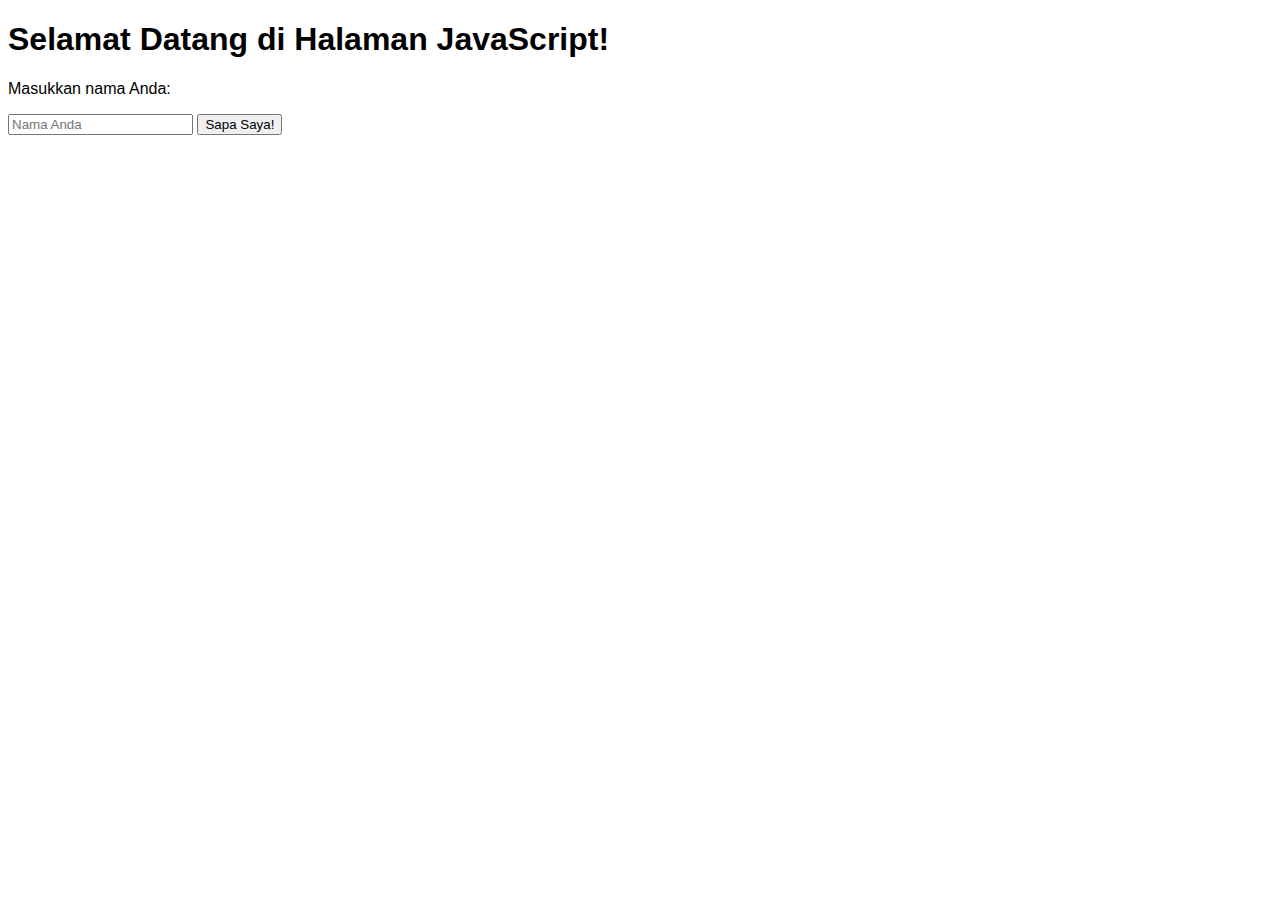
<file: Minggu 5/index.html>
<!DOCTYPE html>
<html lang="id">
  <head>
    <meta charset="UTF-8" />
    <meta name="viewport" content="width=device-width, initial-scale=1.0" />
    <title>Contoh Implementasi JavaScript</title>
    <style>
      body {
        font-family: Arial, sans-serif;
      }
      #message {
        margin-top: 20px;
        font-weight: bold;
        color: rgb(255, 217, 217);
      }
    </style>
  </head>
  <body>
    <h1>Selamat Datang di Halaman JavaScript!</h1>
    <p>Masukkan nama Anda:</p>
    <input type="text" id="namaInput" placeholder="Nama Anda" />
    <button id="greetButton">Sapa Saya!</button>

    <div id="message"></div>

    <script>
      const greetButton = document.getElementById("greetButton");
      const namaInput = document.getElementById("namaInput");
      const messageDiv = document.getElementById("message");

      greetButton.addEventListener("click", function () {
        const nama = namaInput.value;
        if (nama) {
          messageDiv.innerText = "Halo, " + nama + "! Selamat datang!";
        } else {
          messageDiv.innerText = "Silahkan masukkan nama anda.";
        }
      });
    </script>
  </body>
</html>
</file>
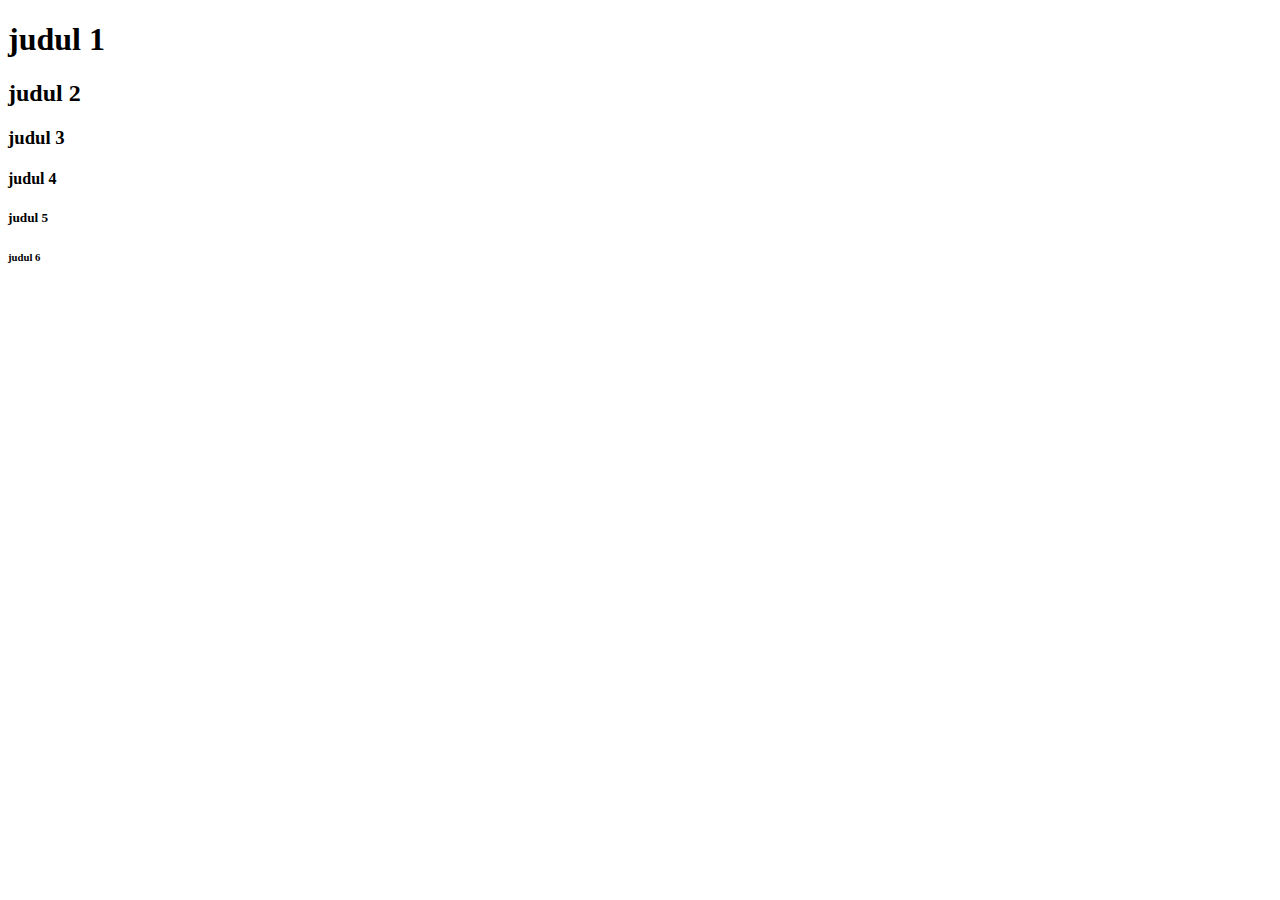
<file: Minggu 2/Heading.html>
<!DOCTYPE html>
<html>
    <head>        
        <title>Heading</title>
    </head>
        <body>
            <h1>judul 1</h1>
            <h2>judul 2</h2>
            <h3>judul 3</h3>
            <h4>judul 4</h4>
            <h5>judul 5</h5>
            <h6>judul 6</h6>
        </body>
</html>
</file>
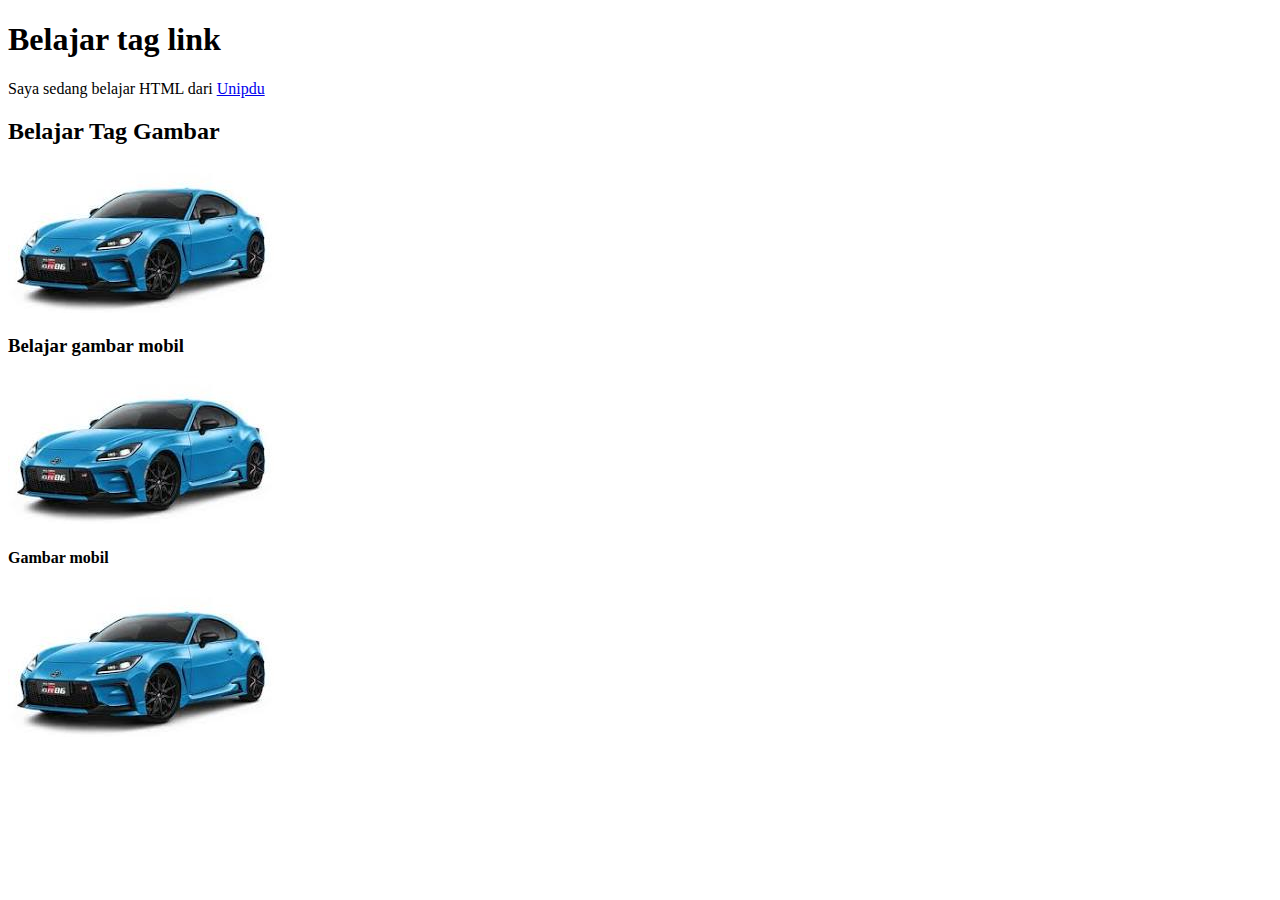
<file: Minggu 2/Link.html>
<!DOCTYPE html>
<html>
    <head>        
        <title>Penggunaan link</title>
    </head>
        <body>
            <h1>Belajar tag link</h1>
            <p>Saya sedang belajar HTML dari <a href="https://unipdu.ac.id">Unipdu</a></p>
            <h2>Belajar Tag Gambar</h2>
            <img src="mobil sport.jpg"/>
            <h3>Belajar gambar mobil</h3>
            <img alt="gambar mobil" src="mobil sport.jpg"/>
            <h4>Gambar mobil</h4>
            <img src="mobil sport.jpg"/>
        </body>
</html>
</file>
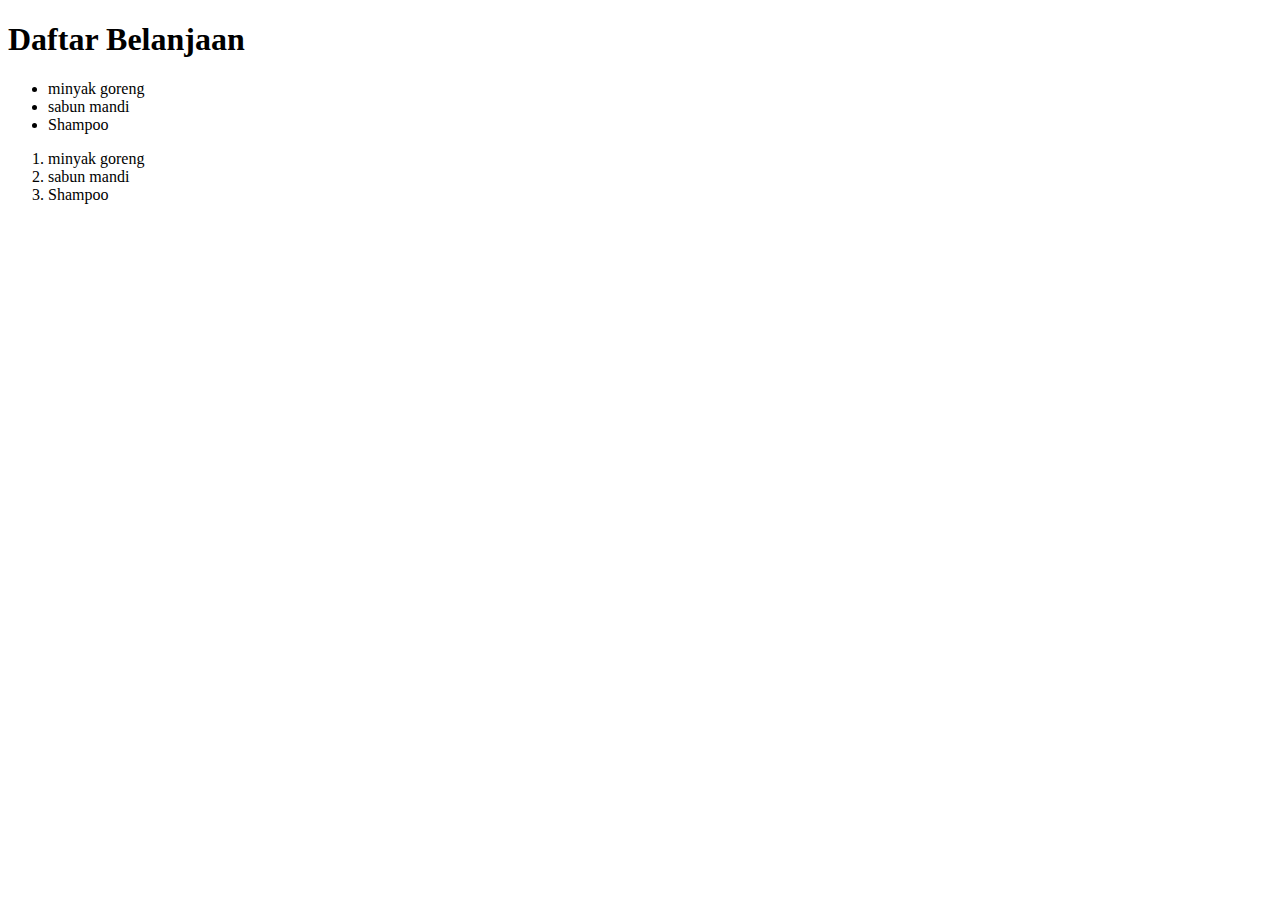
<file: Minggu 2/List.html>
<!DOCTYPE html>
<html>
    <head>
        <title>pengunaan tag list</title>
    </head>
    <body>
        <h1>Daftar Belanjaan</h1>
        <ul>
            <li>minyak goreng</li>
            <li>sabun mandi</li>
            <li>Shampoo</li>
        </ul>
        <ol>
            <li>minyak goreng</li>
            <li>sabun mandi</li>
            <li>Shampoo</li>
        </ol>
    </body>
</html>
</file>
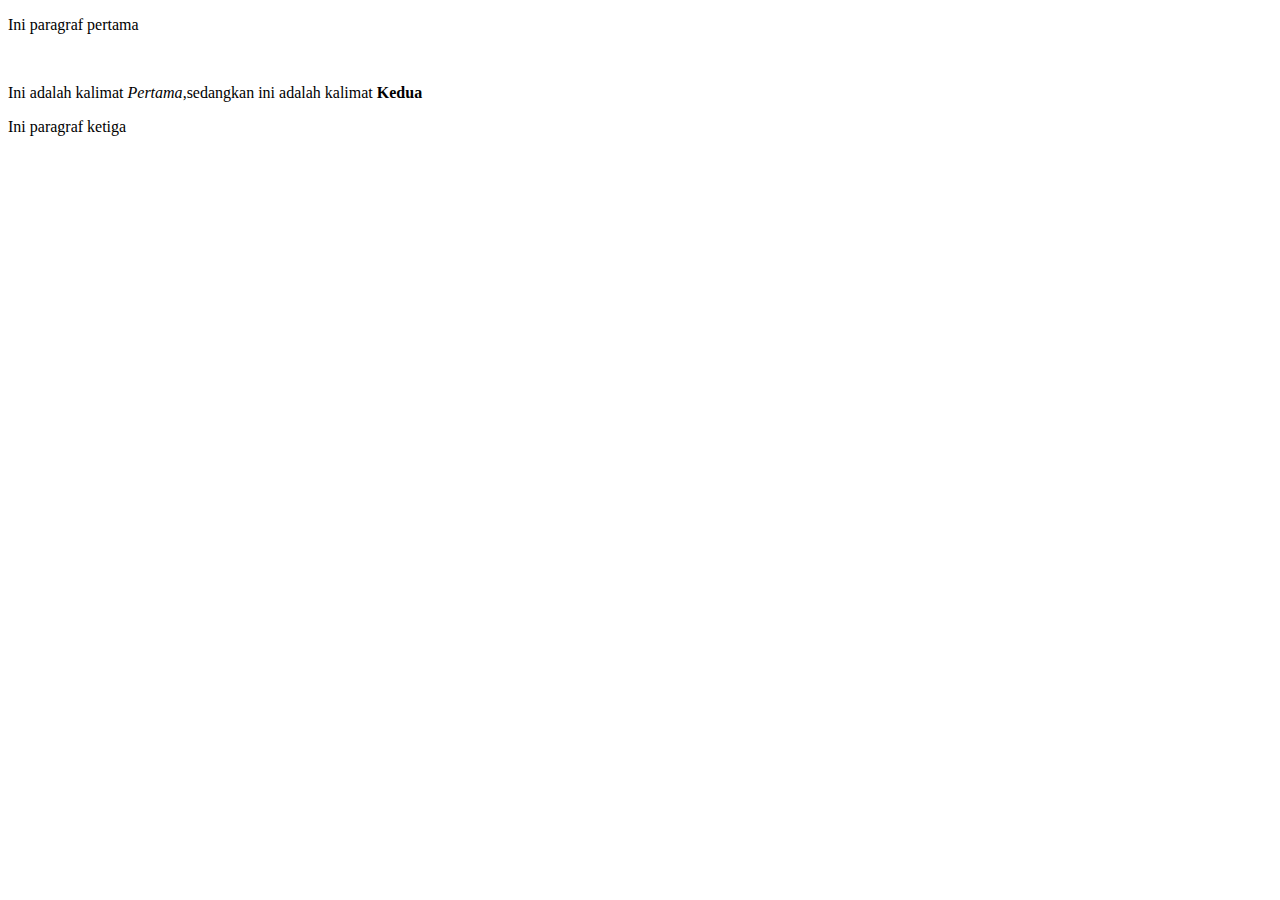
<file: Minggu 2/Paragraf.html>
<!DOCTYPE html>
<html>
    <head>        
        <title>Paragraf</title>
    </head>
        <body>
            <p>Ini paragraf pertama</p>
            <br/>
            <p>Ini adalah kalimat <em>Pertama</em>,sedangkan ini adalah kalimat <strong>Kedua</strong></p>
            <p>Ini paragraf ketiga</p>
        </body>
</html>
</file>
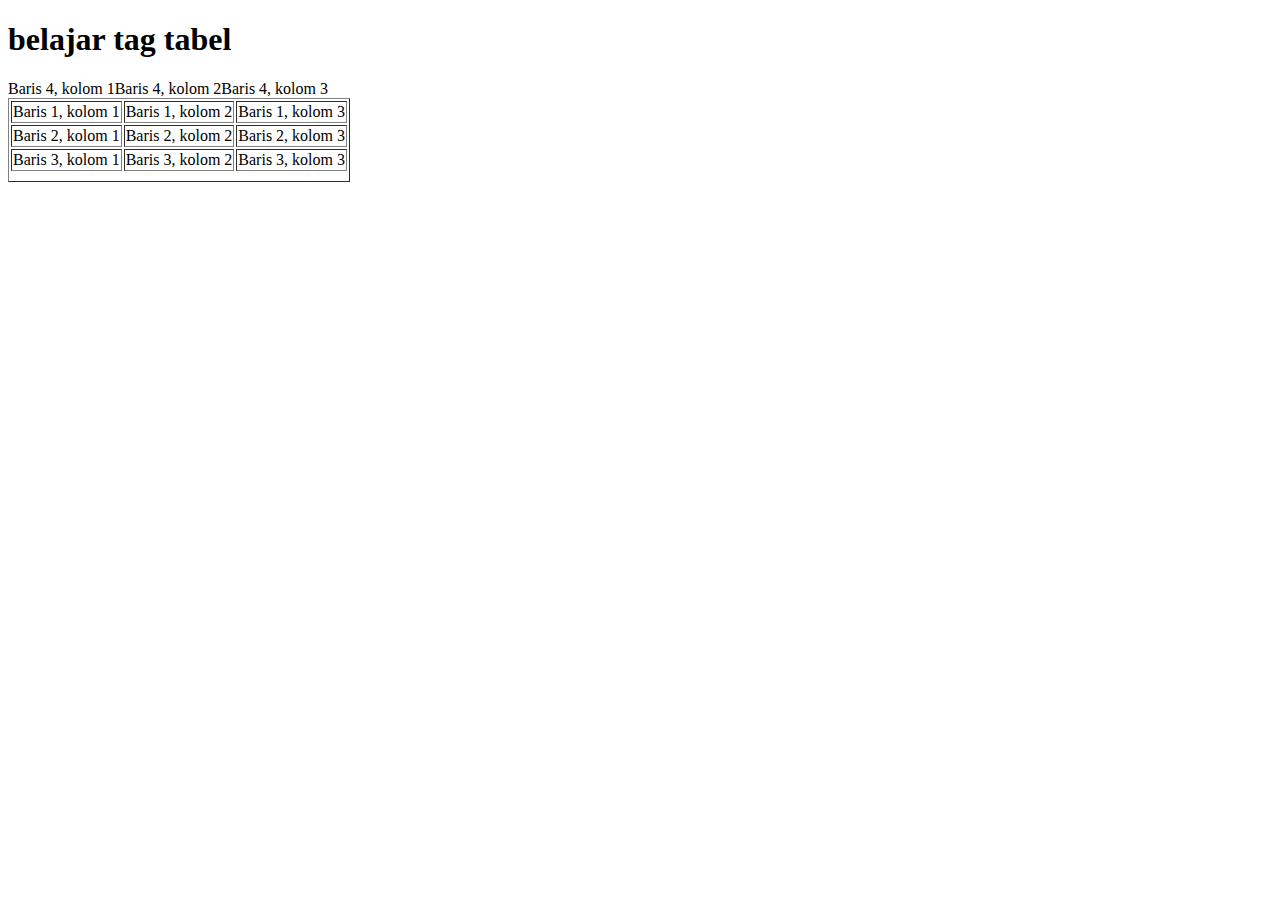
<file: Minggu 2/Tabel.html>
<!DOCTYPE html>
<html>
    <head>
        <title>Penggunaan Tag Tabel</title>
    </head>
    <body>
        <h1>belajar tag tabel</h1>
        <table border="1">
            <tr>
                <td>Baris 1, kolom 1</td>
                <td>Baris 1, kolom 2</td>
                <td>Baris 1, kolom 3</td>
            </tr>
            <tr>
                <td>Baris 2, kolom 1</td>
                <td>Baris 2, kolom 2</td>
                <td>Baris 2, kolom 3</td>
            </tr>
            <tr>
                <td>Baris 3, kolom 1</td>
                <td>Baris 3, kolom 2</td>
                <td>Baris 3, kolom 3</td>
            </tr>
            <tr>
                <tr>Baris 4, kolom 1</tr>
                <tr>Baris 4, kolom 2</tr>
                <tr>Baris 4, kolom 3</tr>
            </tr>
        </table>
    </body>
</html>
</file>
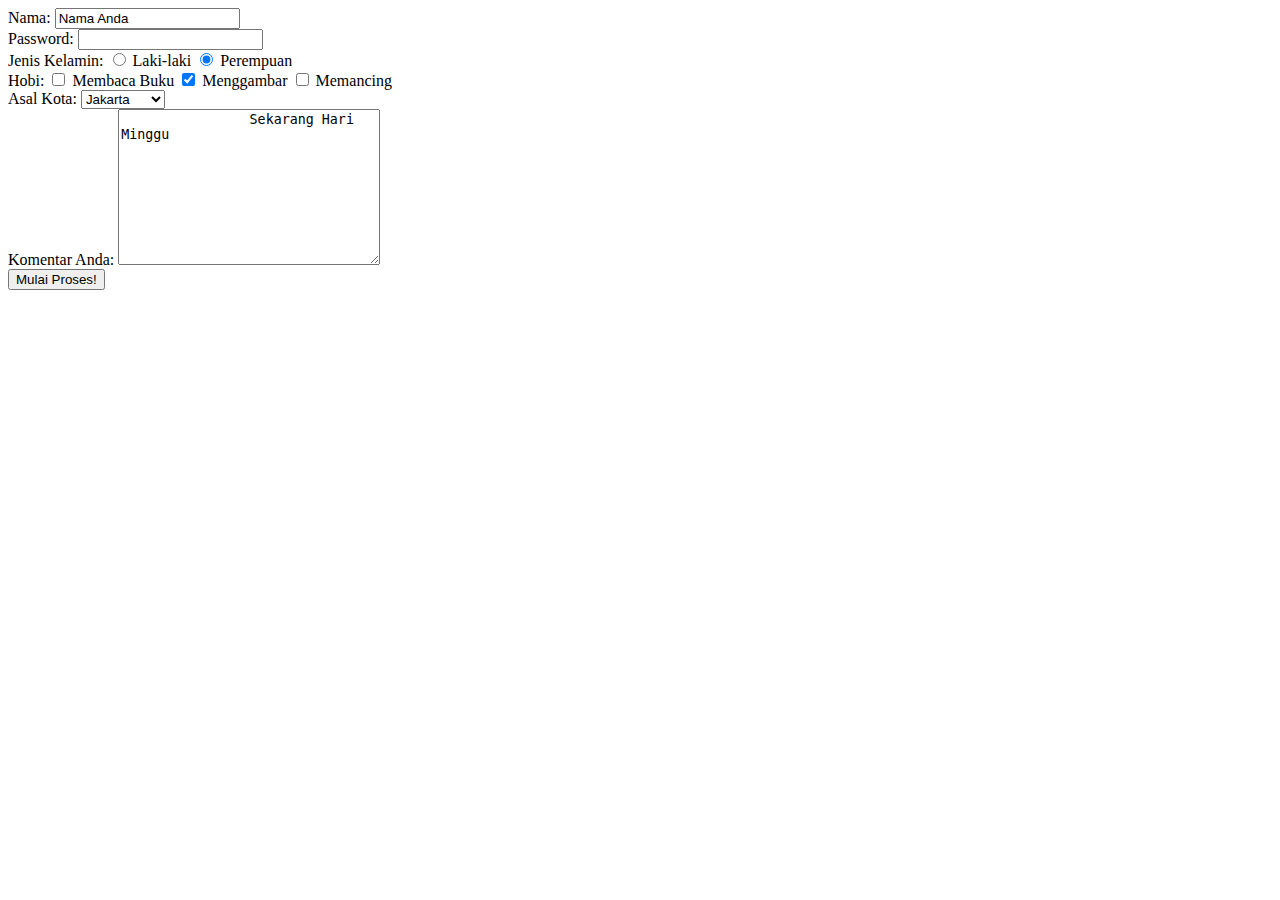
<file: Minggu 2/Tugas percobaan.html>
<!DOCTYPE html>
<html>
    <head>
        <title>Belajar Form</title>
    </head>
    <body>
        <form action="formulir.html" method="get">

            Nama: <input type="text" name="nama" value="Nama Anda" />
            <br />
            Password: <input type="password" name="password" />
            <br />

            Jenis Kelamin:
            <input type="radio" name="jenis_kelamin" value="laki-laki" checked />
            Laki-laki
            <input type="radio" name="jenis_kelamin" value="perempuan" checked />
            Perempuan
            <br />

            Hobi: 
            <input type="checkbox" name="hobi_baca" /> Membaca Buku
            <input type="checkbox" name="hobi_ngambar" checked /> Menggambar
            <input type="checkbox" name="hobi_mancing" /> Memancing
            <br />
            
            Asal Kota:
            <select name="asal_kota" >
                <option value="Kota Jakarta"> Jakarta</option>
                <option value="Kota Surabaya"> Surabaya</opyion>
                <option value="Kota Semarang"> Semarang</option>
            </select>
            <br />
            Komentar Anda:
            <textarea name="komentar" rows="10" cols="30">
                Sekarang Hari Minggu
            </textarea>
            <br />

            <input type="submit" value="Mulai Proses!" >

        </form>
    </body>
</html>
</file>
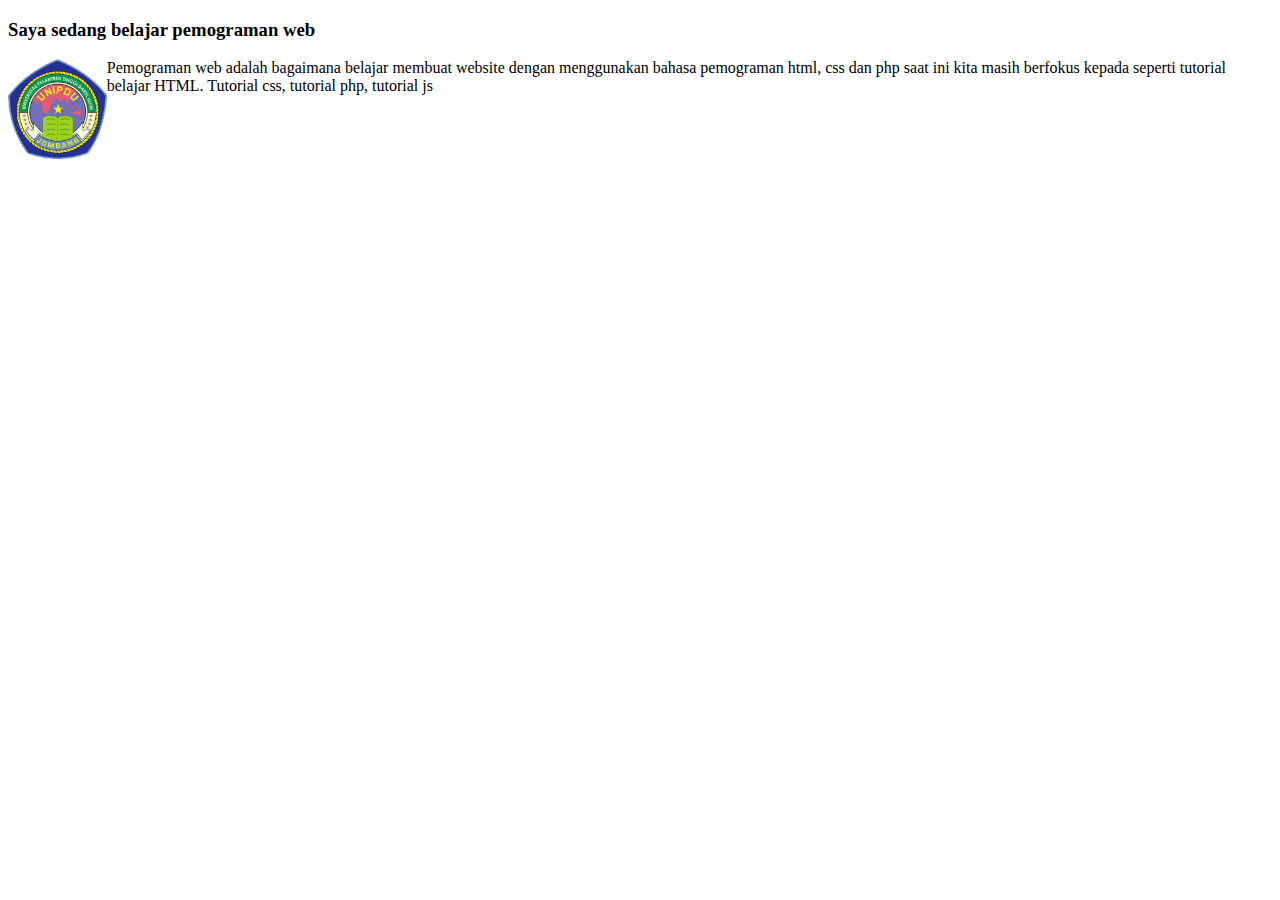
<file: minggu 3/atribut align.html>
<!DOCTYPE html>
<html>
    <head>
        <title> Belajar html di dunia</title>
    </head>
    <body>
        <h3 id="judul1">Saya sedang belajar pemograman web</h3>
        <p>Pemograman web adalah bagaimana belajar membuat website dengan menggunakan bahasa pemograman html, css dan php
            <img src="unipdu.png" alt="unipdu" height="100px" align="left"/>
            saat ini kita masih berfokus kepada seperti tutorial belajar HTML. Tutorial css, tutorial php, tutorial js
        </p>
    </body>
</html>
</file>
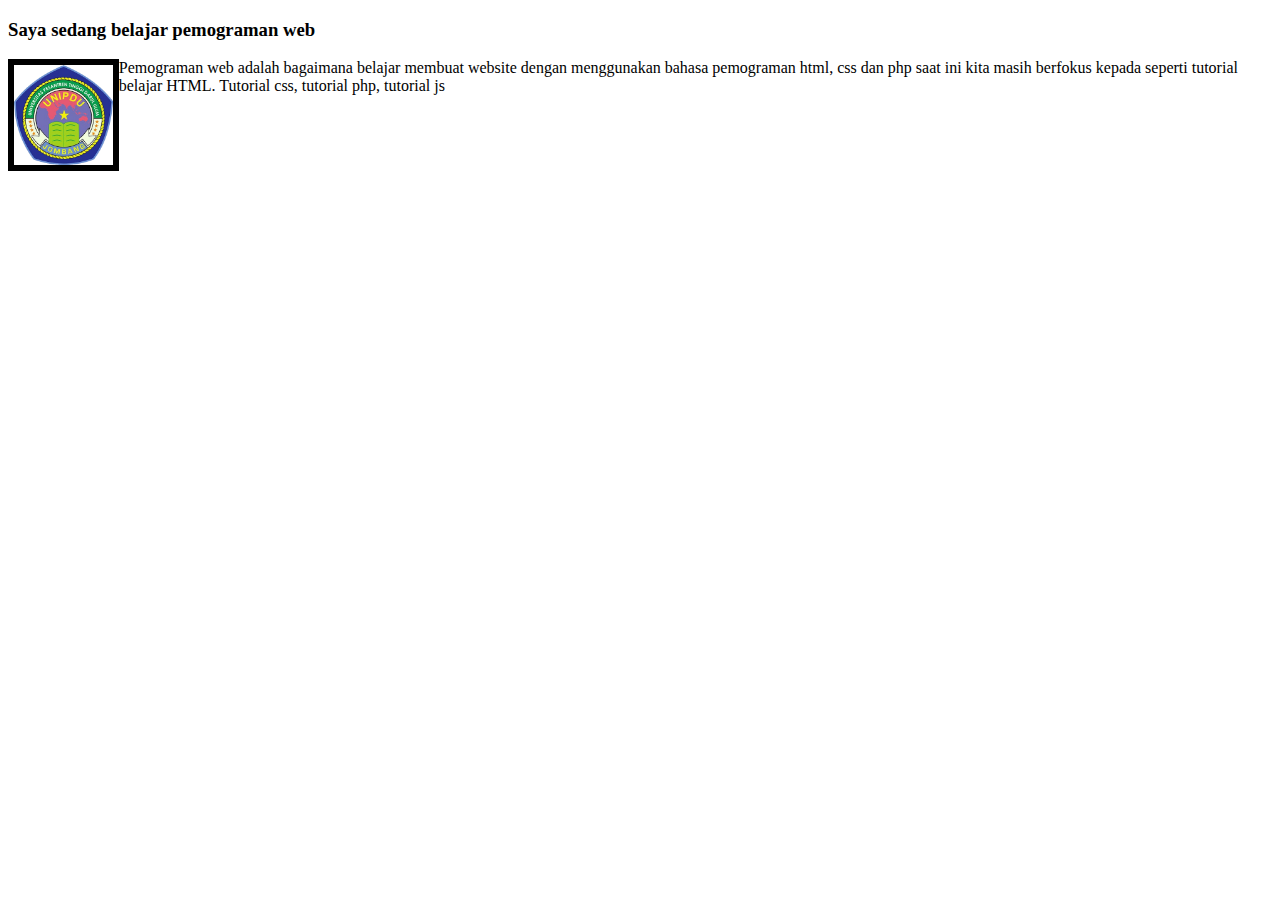
<file: minggu 3/atributborder.html>
<!DOCTYPE html>
<html>
    <head>
        <title> Belajar html di dunia</title>
    </head>
    <body>
        <h3 id="judul1">Saya sedang belajar pemograman web</h3>
        <p>Pemograman web adalah bagaimana belajar membuat website dengan menggunakan bahasa pemograman html, css dan php
            <img src="unipdu.png" alt="unipdu" height="100px" align="left" border="6"/>
            saat ini kita masih berfokus kepada seperti tutorial belajar HTML. Tutorial css, tutorial php, tutorial js
        </p>
    </body>
</html>
</file>
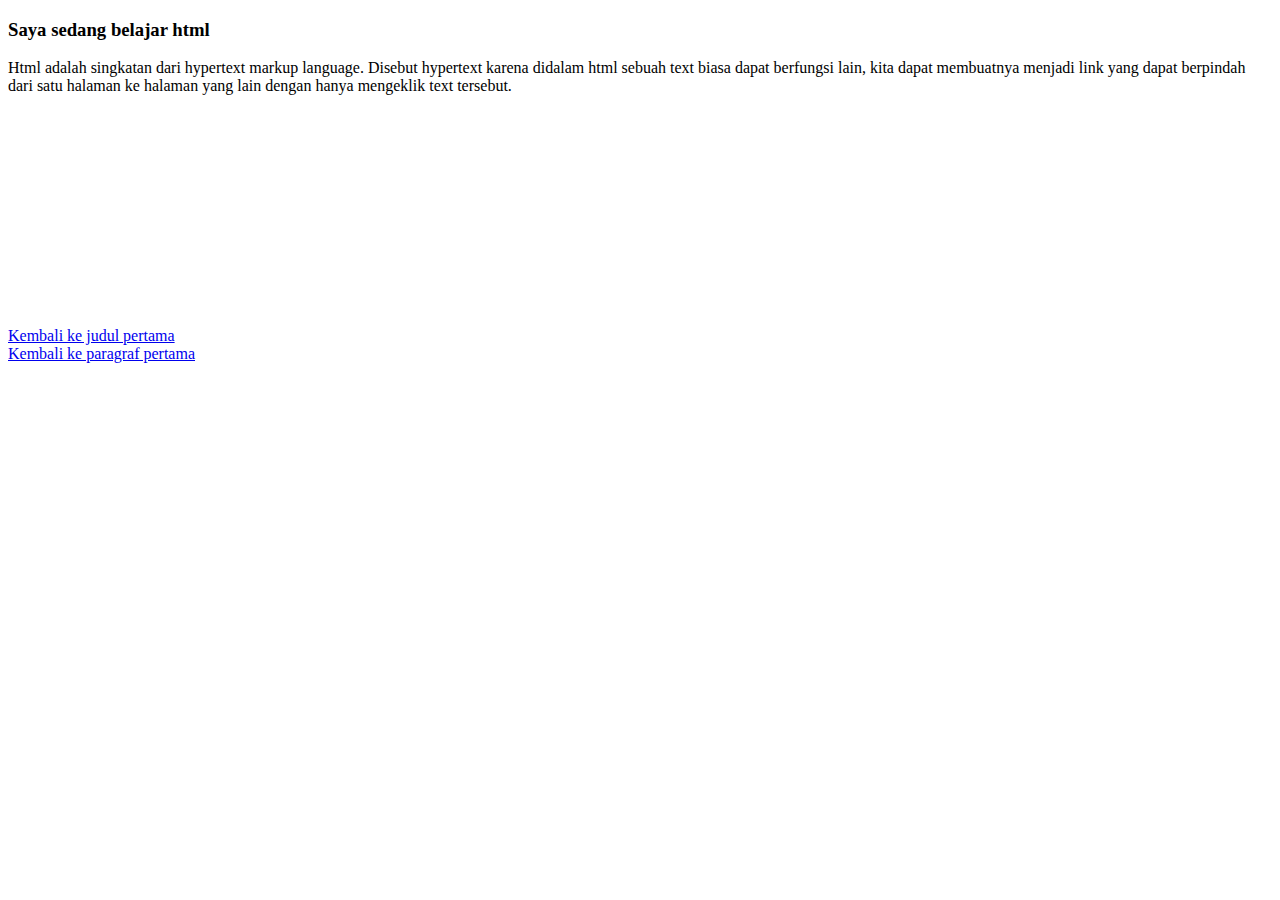
<file: minggu 3/atributID.html>
<!DOCTYPE html>
<html>
  <head>
    <title>Belajar html</title>
  </head>

  <body>
    <h3 id="Judul1">Saya sedang belajar html</h3>
    <p id="paragraf1">
      Html adalah singkatan dari hypertext markup language. Disebut hypertext karena didalam html sebuah text biasa dapat berfungsi lain, kita dapat membuatnya menjadi link yang dapat berpindah dari satu halaman ke halaman yang lain dengan
      hanya mengeklik text tersebut.
    </p>
    <br />
    <br />
    <br />
    <br />
    <br />
    <br />
    <br />
    <br />
    <br />
    <br />
    <br />
    <br />
    <a href="#judul1">Kembali ke judul pertama</a>
    <br />
    <a href="#paragraf1">Kembali ke paragraf pertama</a>
  </body>
</html>
</file>
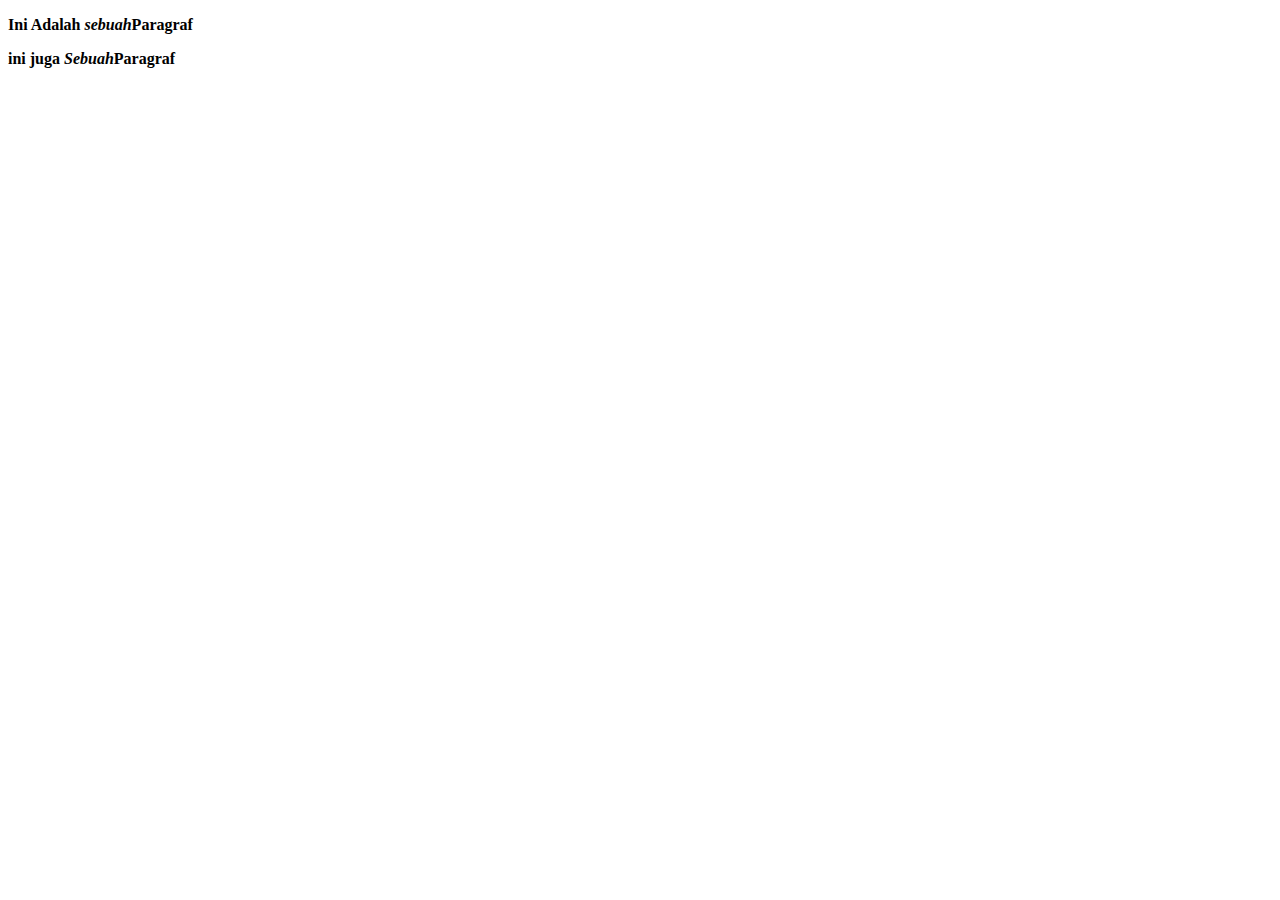
<file: minggu 3/blockline&inline.html>
<!DOCTYPE html>
<html>
    <style type="text/css">
        #kalimat {
            font-weight: bold;
        }
        .miring{
            font-style:italic;
        }
    </style>
    <head>
        <title>Belajar Membuat Form</title>
    </head>
    <body>
        <p>
            <strong>Ini Adalah <em>sebuah</em>Paragraf</strong>
        </p>
        <div id="kalimat">
            ini juga <span class ="miring">Sebuah</span>Paragraf
        </div>
    </body>
</html>
</file>
